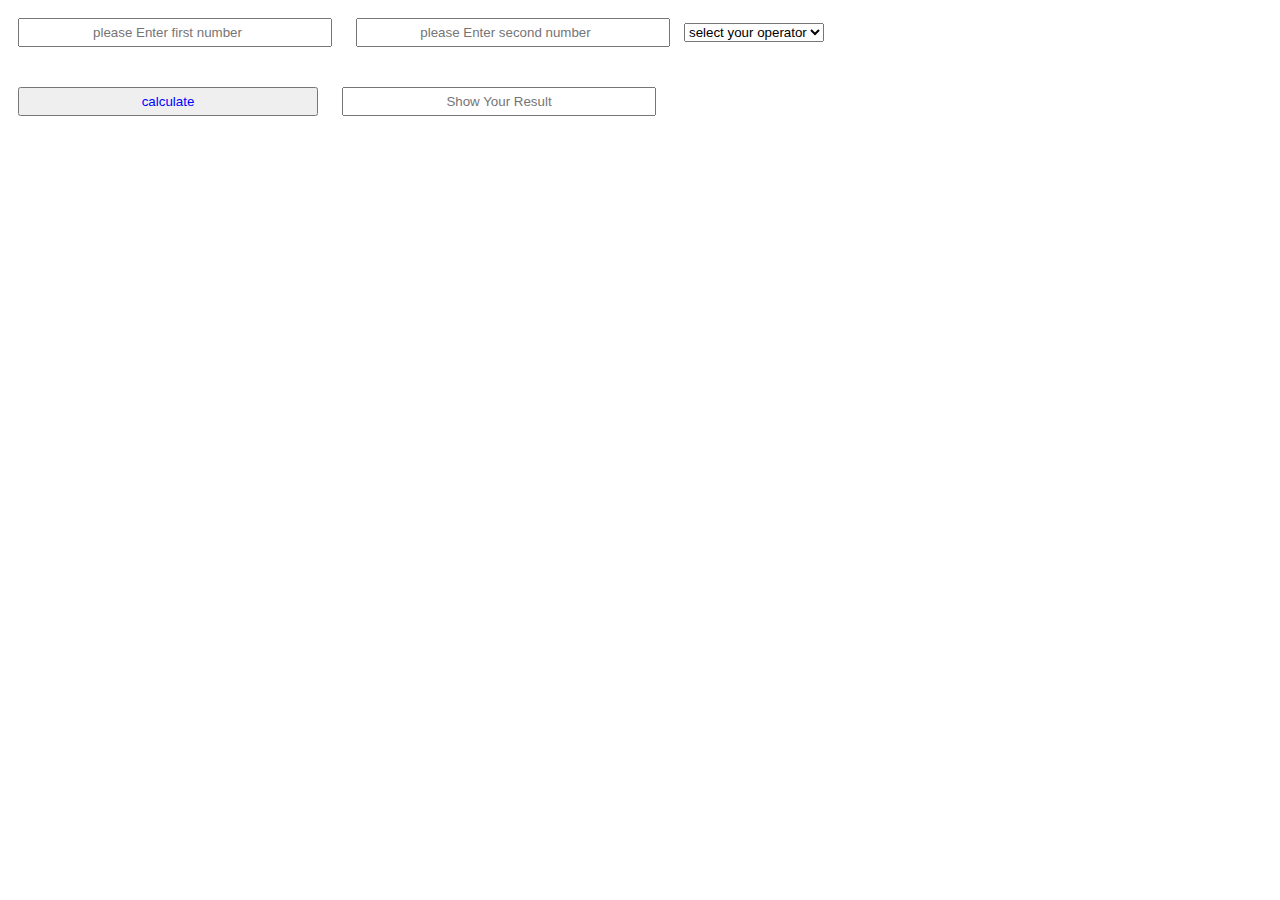
<file: calculator/index.html>
<!DOCTYPE html>
<html lang="en">
<head>
    <meta charset="UTF-8">
    <meta name="viewport" content="width=device-width, initial-scale=1.0">
    <link rel="stylesheet" href="https://cdn.jsdelivr.net/npm/bootstrap@5.3.2/dist/css/bootstrap.min.css" integrity="sha384-T3c6CoIi6uLrA9TneNEoa7RxnatzjcDSCmG1MXxSR1GAsXEV/Dwwykc2MPK8M2HN" crossorigin="anonymous">
    <title>Document</title>
</head>
<body>
    <style>
        .alert-danger{
            color: brown;
        }
        .result{
            margin-top: 30px;
            
        }
        input{
            padding: 5px;
            text-align: center;
            color: blue;
            margin: 10px;
            width: 300px;
        }
        #claculate{
            margin-top: 40px;
            padding: 5px;
            text-align: center;
            margin: 10px;
            width: 50px;
        }
    </style>
    <div class="container">
        <input type="number" onkeyup="input1()"  id="input1" placeholder="please Enter first number">
    <!-- <select name="language" id="option">
        <option value="javascript" >Select Operator</option>
        <option value="+" onclick="add()">+</option>
        <option value="python">-</option>
        <option value="c++">*</option>
        <option value="java">/</option>
      </select> -->
      
    <input type="number" onkeyup="input2()" id="input2" placeholder="please Enter second number" >
    
    <!-- <input type="button" value="+" onclick="add()">
    <input type="button" value="-" onclick="subtract()">
    <input type="button" value="*" onclick="multiple()">
    <input type="button" value="/" onclick="division()"> -->
    <select name="" id="operation">
        <option >select your operator</option>
        <option value="+">add</option>
        <option value="-">subtract</option>
        <option value="*">multiply</option>
        <option value="/">division</option>
    </select> <br>
    <input type="button" id="calculate" onclick="calculate()" value="calculate">
    <input class="result" type="text" id="result" readonly placeholder="Show Your Result">
    </div>
    <script src="https://cdn.jsdelivr.net/npm/bootstrap@5.3.2/dist/js/bootstrap.min.js" integrity="sha384-BBtl+eGJRgqQAUMxJ7pMwbEyER4l1g+O15P+16Ep7Q9Q+zqX6gSbd85u4mG4QzX+" crossorigin="anonymous"></script>
    <script src="script.js"></script>

</body>
</html>
</file>
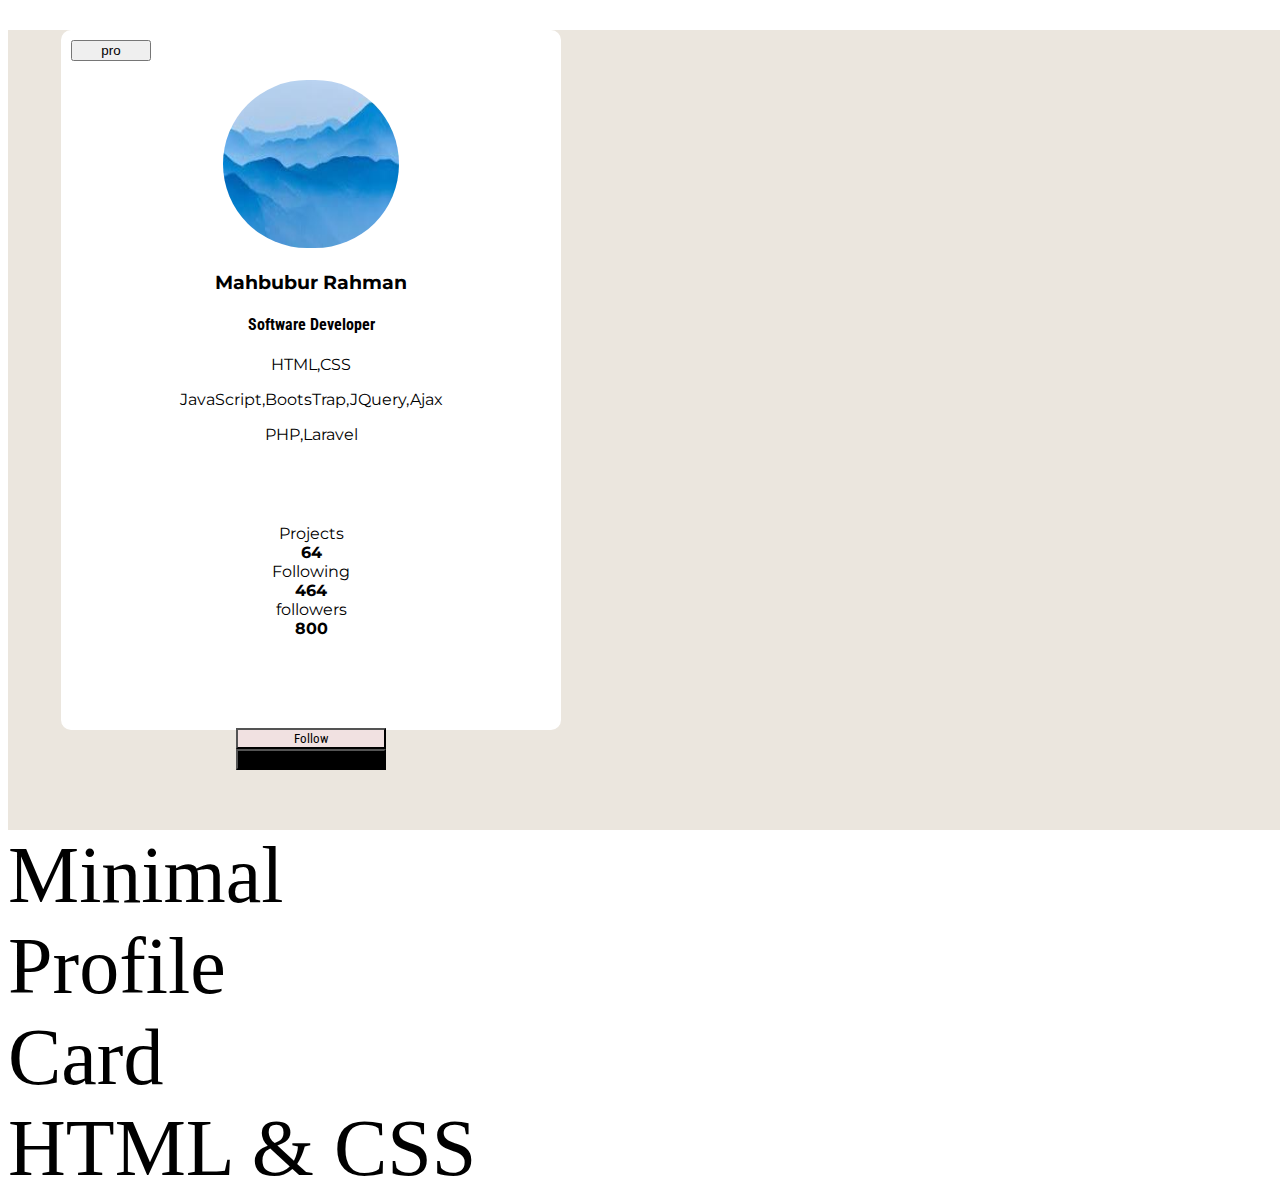
<file: profile_card/profile_card/index.html>
<!doctype html>
<html lang="en">
  <head>
    <!-- Required meta tags -->
    <meta charset="utf-8">
    <meta name="viewport" content="width=device-width, initial-scale=1">

    <!-- Bootstrap CSS -->
    <link href="https://cdn.jsdelivr.net/npm/bootstrap@5.0.2/dist/css/bootstrap.min.css" rel="stylesheet" integrity="sha384-EVSTQN3/azprG1Anm3QDgpJLIm9Nao0Yz1ztcQTwFspd3yD65VohhpuuCOmLASjC" crossorigin="anonymous">
    <link rel="stylesheet" href="https://cdnjs.cloudflare.com/ajax/libs/font-awesome/6.5.2/css/all.min.css" integrity="sha512-SnH5WK+bZxgPHs44uWIX+LLJAJ9/2PkPKZ5QiAj6Ta86w+fsb2TkcmfRyVX3pBnMFcV7oQPJkl9QevSCWr3W6A==" crossorigin="anonymous" referrerpolicy="no-referrer" />
    <link rel="preconnect" href="https://fonts.googleapis.com">
<link rel="preconnect" href="https://fonts.gstatic.com" crossorigin>
<link href="https://fonts.googleapis.com/css2?family=Montserrat:ital,wght@0,100..900;1,100..900&family=Roboto+Condensed:ital,wght@0,100..900;1,100..900&display=swap" rel="stylesheet">
<link rel="stylesheet" href="style.css">
    <title>Hello, world!</title>
  </head>
  <body>
    
    <div class="container">
        
            <div class="card">
                <div class="row">
                    <div class="col-md-6">
                        <div class="profileimgpart">
                    
                            <div class="m-3 button">
                              <input type="button" class="btn btn-secondary pro" value="pro">
                            </div>
                            <div class="">
                                <img src="image/download.jpg" alt="">
    
                            </div>
                            <div class="header">
                                <h3>Mahbubur Rahman</h3>
                            </div>
                            <div class="title">
                                <h4>Software Developer</h4>
                            </div>
                            <div class="description">
                                <p>HTML,CSS</p>
                                <p>JavaScript,BootsTrap,JQuery,Ajax</p>
                                <p>PHP,Laravel</p>
                            </div>
    
                            <!-- Projects,Following and followers Part -->
                            <div class="projects">
                                <div class="row">
                                    <div class="project col-md-4">
                                      Projects
                                      <br><span>64</span>
                                    </div>
                                    <div class="project col-md-4">
                                        Following<br><span>464</span>
                                    </div>
                                    <div class="project col-md-4">
                                        followers<br><span>800</span>
                                    </div>
                                </div>
                                <footer>
                                    <div class="row">
                                        <div class="col-md-6 ">
                                           <button class="btn btn1 btn-outline-secondary">Follow</button>
         
                                        </div>
                                        <div class="col-md-6 ">
                                            <button class="btn btn2 btn-outline-secondary">Hire Me</button>
        
                                        </div>
                                    </div>
                                </footer>
                            </div>
                        
    
                    </div>
                        
                    </div>
                    <!-- Right Side part -->
                    <div class="col-md-6">
                        <p class="outpara">Minimal <br> Profile <br> Card <br> HTML & CSS</p>

                    </div>
                </div>

                
                
            </div>

            
        
    </div>

  
    <script src="https://cdn.jsdelivr.net/npm/bootstrap@5.0.2/dist/js/bootstrap.bundle.min.js" integrity="sha384-MrcW6ZMFYlzcLA8Nl+NtUVF0sA7MsXsP1UyJoMp4YLEuNSfAP+JcXn/tWtIaxVXM" crossorigin="anonymous"></script>

    <!-- Option 2: Separate Popper and Bootstrap JS -->
    <!--
    <script src="https://cdn.jsdelivr.net/npm/@popperjs/core@2.9.2/dist/umd/popper.min.js" integrity="sha384-IQsoLXl5PILFhosVNubq5LC7Qb9DXgDA9i+tQ8Zj3iwWAwPtgFTxbJ8NT4GN1R8p" crossorigin="anonymous"></script>
    <script src="https://cdn.jsdelivr.net/npm/bootstrap@5.0.2/dist/js/bootstrap.min.js" integrity="sha384-cVKIPhGWiC2Al4u+LWgxfKTRIcfu0JTxR+EQDz/bgldoEyl4H0zUF0QKbrJ0EcQF" crossorigin="anonymous"></script>
    -->
  </body>
</html>
</file>
<file: profile_card/profile_card/style.css>
.pro{
    margin: 10px;
}
.card{
    margin-top: 10px;
    width: 1300px;
    background: rgb(235, 230, 222);
    height: 800px;
}
.profileimgpart{
    margin-top: 30px;
    margin-left: 53px;
    width: 500px;
    height: 700px;
    background: white;
    border-radius: 10px;
    
}
img{
    width: 100px;
    height: 50px;
}
.button{
    width: 200px;
    height: 50px;
}
input{
    width: 80px;
}
img{
    margin: auto;
    width: 176px;
    margin-left: 162px;
    border-radius: 89px;
    height: 168px;
}
.header{
    text-align: center;
    font-family: "Montserrat";
}
.title{
    text-align: center;
    font-family: "Roboto Condensed";

}
.button{
    font-family: "Montserrat";
}
.description{
    font-family: "Montserrat";
    text-align: center;
}
.projects{
    margin-top: 80px;
    font-family: "Montserrat";
    text-align: center;
}
span{
    font-weight: bold;
}
footer{
    margin-top: 90px;
}
.btn1{
    width: 150px;
    background: rgb(241, 225, 225);
    font-family: "Roboto Condensed";
}
.btn2{
    width: 150px;
    background: black;
    font-family: "Roboto Condensed";
}
.outpara{
    margin-top: 100px;
    font-size:  80px;
}
</file>
